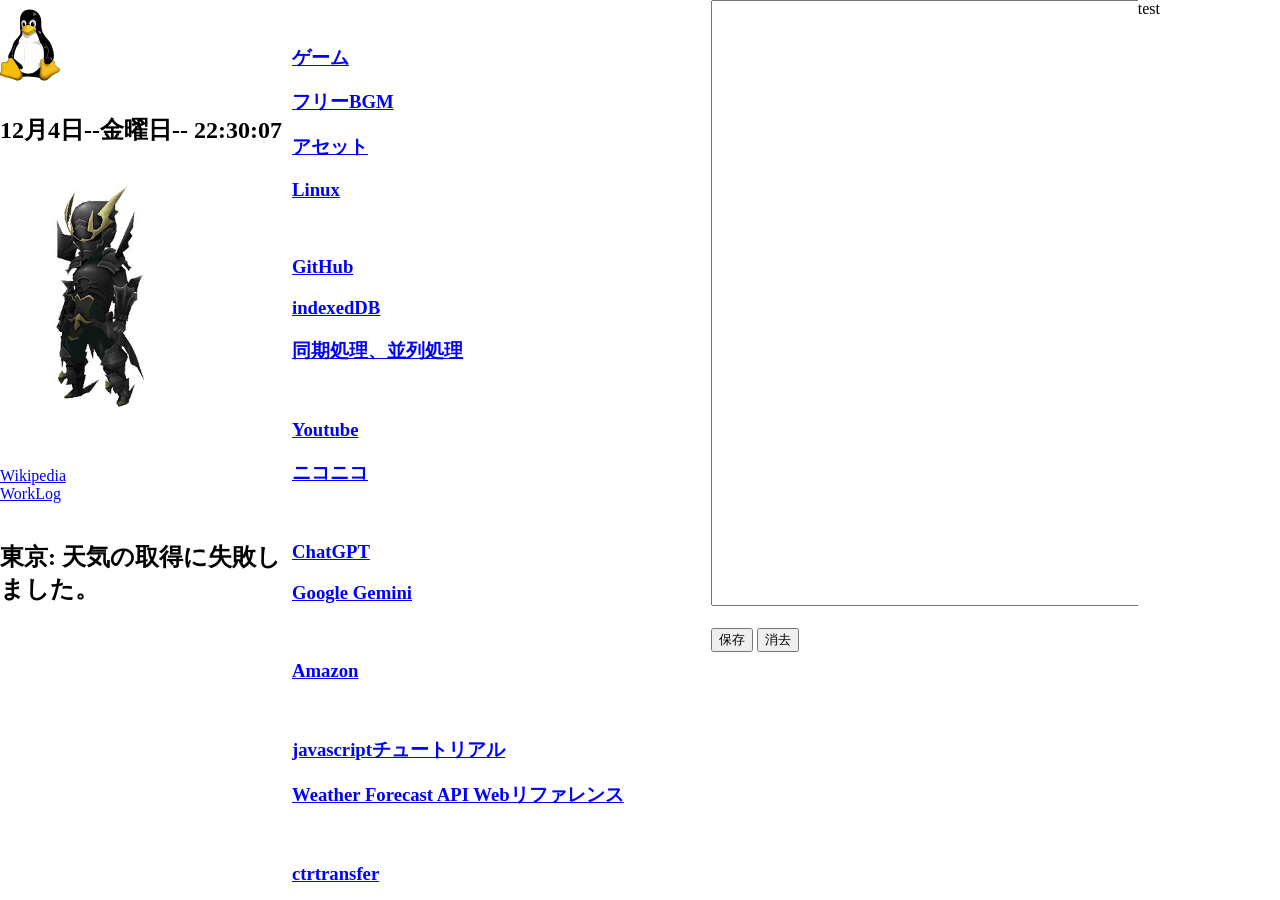
<file: index.html>
<!doctype html>
<html lang="ja">
    <head>
        <meta charset="utf-8" />
        <title>ようこそ</title>
        <script type ="module" src="/js/main.js"></script>
        <script src="/js/memo.js" defer></script>
        <link rel="icon" type="image/jpg" href="/images/icon.jpg" />
        <link rel="stylesheet" href="/css/tile.css" />
    </head>
    <body>
        <main>
            <div class="tiles">
                <div class="tile">
                    <img src="/images/Tux.svg" alt="ペンギン" width="60" height="90" />
                    <h2>
                        <span id = "calendar">カレンダー</span>
                        <span id = "clock">時計</span>
                    </h2>
                    <br />
                    <span><img src="/images/black.png" alt="暗黒騎士" width="200" height="225" /></span>
                    <br />
                    <br />
                    <br />
                    <br />
                    <span><a href="https://ja.wikipedia.org/wiki/Special:Random">Wikipedia</a></span>
                    <br />
                    <span><a href="http://localhost:3000">WorkLog</a></span>
                    <br />
                    <br />

                    <div>
                        <h2>
                            <span>東京:
                                <span id="weather">天気を取得...</span>
                            </span>
                        </h2>
                    </div>

                    <div class="devTest">

                    </div>

                </div>

                <div class="tile">
                        <iframe
                            src="/bookmark/index.html"
                            title="ブックマーク"
                        ></iframe>
                </div>

                <div class="tile">

                    <textarea id="memo-input" rows="40" cols="85"></textarea>

                    <br />
                    <br />

                    <button id="saveMemo">保存</button>
                    <button id="clearMemo">消去</button>

                    <p id="save-status"></p>
                </div>
                <div class="tile">
                    test
                </div>
            </div>
        </main>
    </body>
</html>
</file>
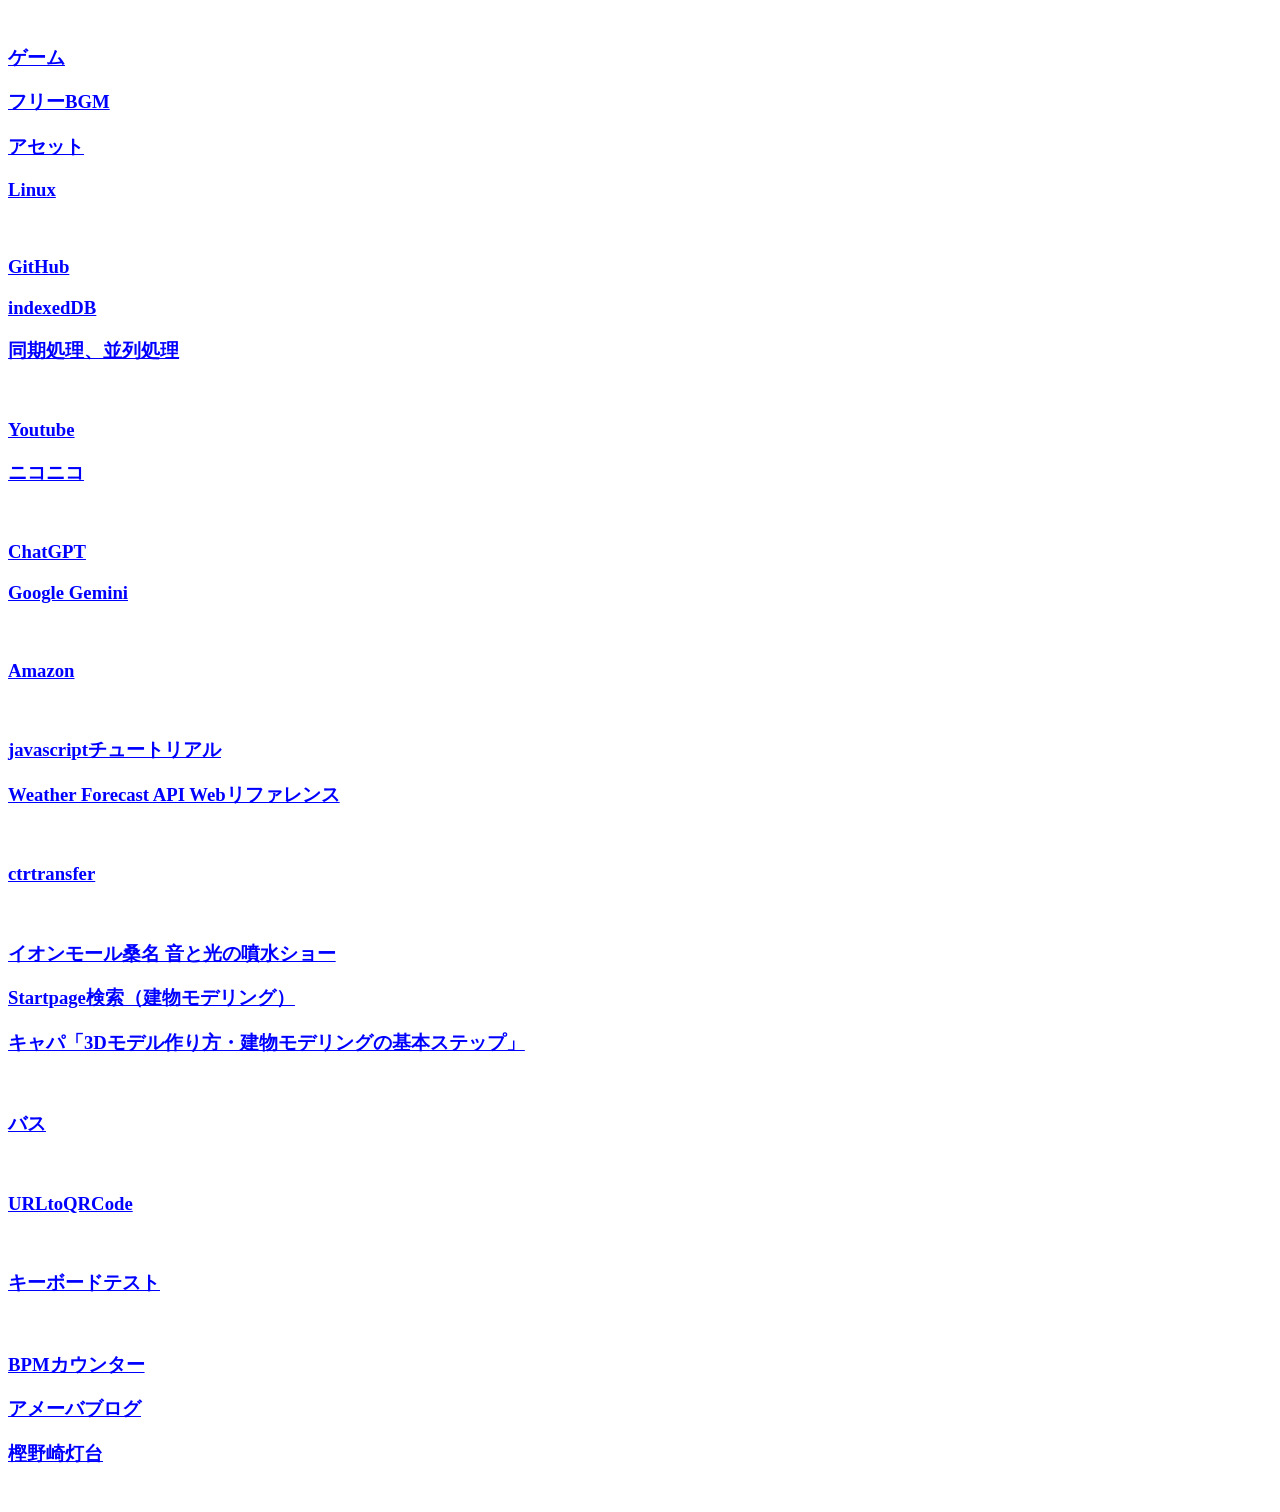
<file: bookmark/index.html>
<!DOCTYPE html>
<html lang="ja"><head><meta http-equiv="Content-Type" content="text/html; charset=UTF-8">
    <title>ブックマーク</title>
    <link rel="icon" type="image/jpg" href="/images/icon.jpg" />
    <link rel="stylesheet" href="/css/style.css" />
    <base target="_top">
  </head>
  <body>
    <header></header>
        <main>

            <br>
            <h3><a href="/bookmark/game.html">ゲーム</a></h3>
            <h3><a href="/bookmark/free-bgm.html">フリーBGM</a></h3>
            <h3><a href="/bookmark/assets.html">アセット</a></h3>
            <h3><a href="/bookmark/linux.html">Linux</a></h3>
            <br>
            <h3><a href="https://github.com/">GitHub</a></h3>
            <h3><a href="https://github.com/peter-norio/JavaScript-API/tree/main/indexeddb-sample">indexedDB</a></h3>
            <h3><a href="https://qiita.com/kyabetsuda/items/384a57ff6b7250de40ad">同期処理、並列処理</a></h3>
            <br>
            <h3><a href="https://www.youtube.com/feed/you">Youtube</a></h3>
            <h3><a href="https://www.nicovideo.jp/video_top">ニコニコ</a></h3>
            <br />
            <h3><a href="https://chatgpt.com/ja-JP/">ChatGPT</a></h3>
            <h3><a href="https://gemini.google.com/app">Google Gemini</a></h3>
            <br>
            <h3><a href="https://www.amazon.co.jp/">Amazon</a></h3>
            <br>
            <h3><a href="https://ja.javascript.info/">javascriptチュートリアル</a></h3>
            <h3><a href="https://open-meteo.com/en/docs?utm_source=chatgpt.com">Weather Forecast API</a><a href="https://developer.mozilla.org/ja/"> Webリファレンス</a></h3>
            <br>
            <h3><a href="https://3ds.hacks.guide/ctrtransfer.html">ctrtransfer</a></h3>
            <br>
            <h3><a href="https://kuwana-inabe.goguynet.jp/2021/06/19/aeonkuwana-funsui/">イオンモール桑名 音と光の噴水ショー</a></h3>
            <h3><a href="https://www.startpage.com/do/search?q=%E5%BB%BA%E7%89%A9%E3%83%A2%E3%83%87%E3%83%AA%E3%83%B3%E3%82%B0&amp;segment=startpage.vivaldi">Startpage検索（建物モデリング）</a></h3>
            <h3><a href="https://www.capa.co.jp/archives/50705">キャパ「3Dモデル作り方・建物モデリングの基本ステップ」</a></h3>
            <br>
            <h3><a href="https://www.highwaybus.com/gp/reference/refCertification?refCertSelected=selected">バス</a></h3>
            <br>
            <h3><a href="https://qr.quel.jp/url.php">URLtoQRCode</a></h3>
            <br>
            <h3><a href="https://www.onlinemictest.com/ja/keyboard-test/">キーボードテスト</a></h3>
            <br>
            <h3><a href="https://bpm.mononichi.com">BPMカウンター</a></h3>
            <h3><a href="https://blog.ameba.jp/ucs/top.do">アメーバブログ</a></h3>
            <h3><a href="/bookmark/kashinozaki.html">樫野崎灯台</a></h3>
            <br>
        </main>
    <footer></footer>
</body></html>
</file>
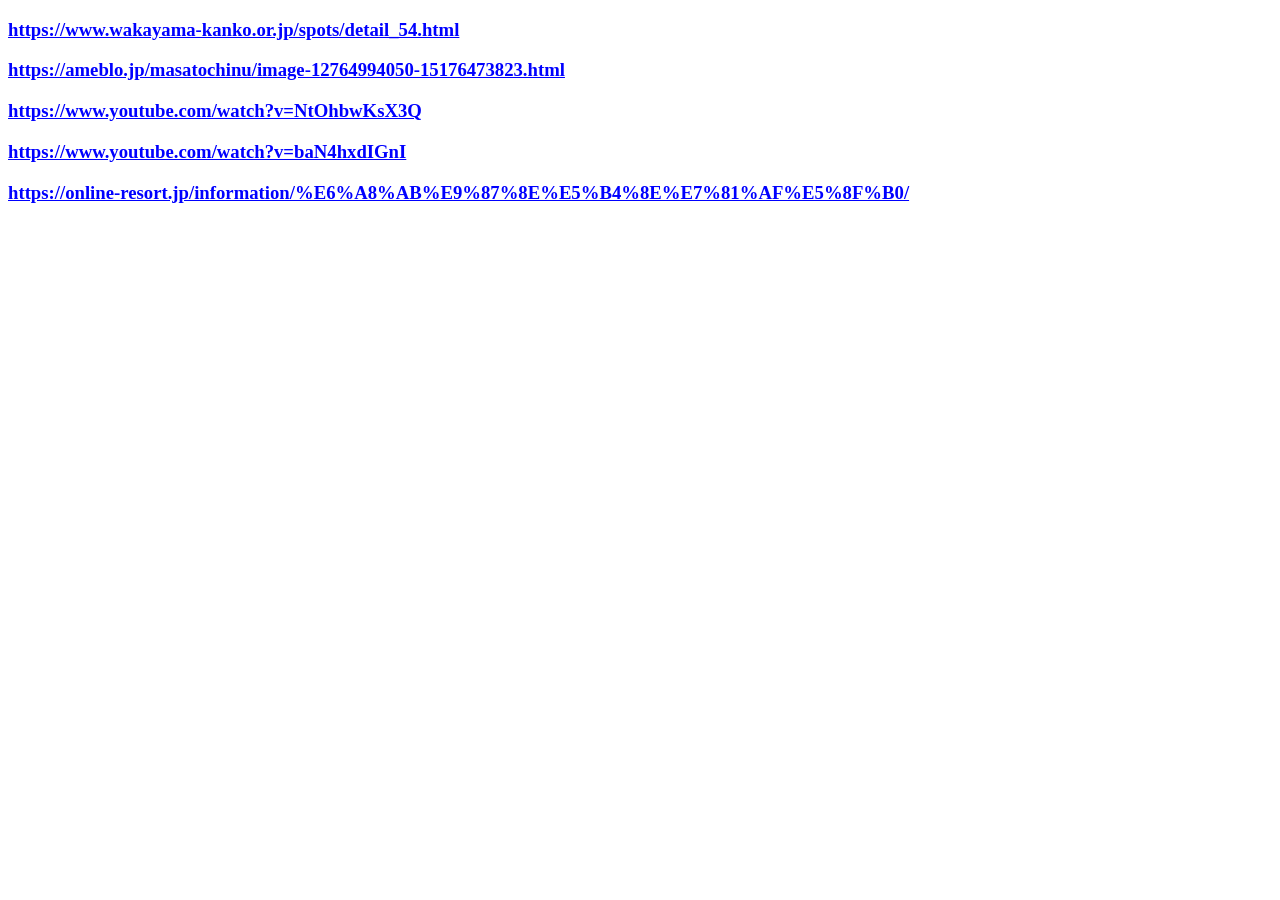
<file: kashinozaki.html>
<!DOCTYPE html>
<html lang="">
  <head>
    <meta charset="utf-8">
    <title>樫野埼灯台</title>
    <link rel="icon" type="image/jpg" href="images/icon.jpg">
    <style>
    a,a:visited{
        color: blue;
    }
    </style>
  </head>
  <body>
    <header></header>
        <main>
            <h3><a href="https://www.wakayama-kanko.or.jp/spots/detail_54.html">https://www.wakayama-kanko.or.jp/spots/detail_54.html</a></h3>
            <h3><a href="https://ameblo.jp/masatochinu/image-12764994050-15176473823.html">https://ameblo.jp/masatochinu/image-12764994050-15176473823.html</a></h3>
            <h3><a href="https://www.youtube.com/watch?v=NtOhbwKsX3Q">https://www.youtube.com/watch?v=NtOhbwKsX3Q</a></h3>
            <h3><a href="https://www.youtube.com/watch?v=baN4hxdIGnI">https://www.youtube.com/watch?v=baN4hxdIGnI</a></h3>
            <h3><a href="https://online-resort.jp/information/%E6%A8%AB%E9%87%8E%E5%B4%8E%E7%81%AF%E5%8F%B0/">https://online-resort.jp/information/%E6%A8%AB%E9%87%8E%E5%B4%8E%E7%81%AF%E5%8F%B0/</a></h3>
        </main>
    <footer></footer>
  </body>
</html>
</file>
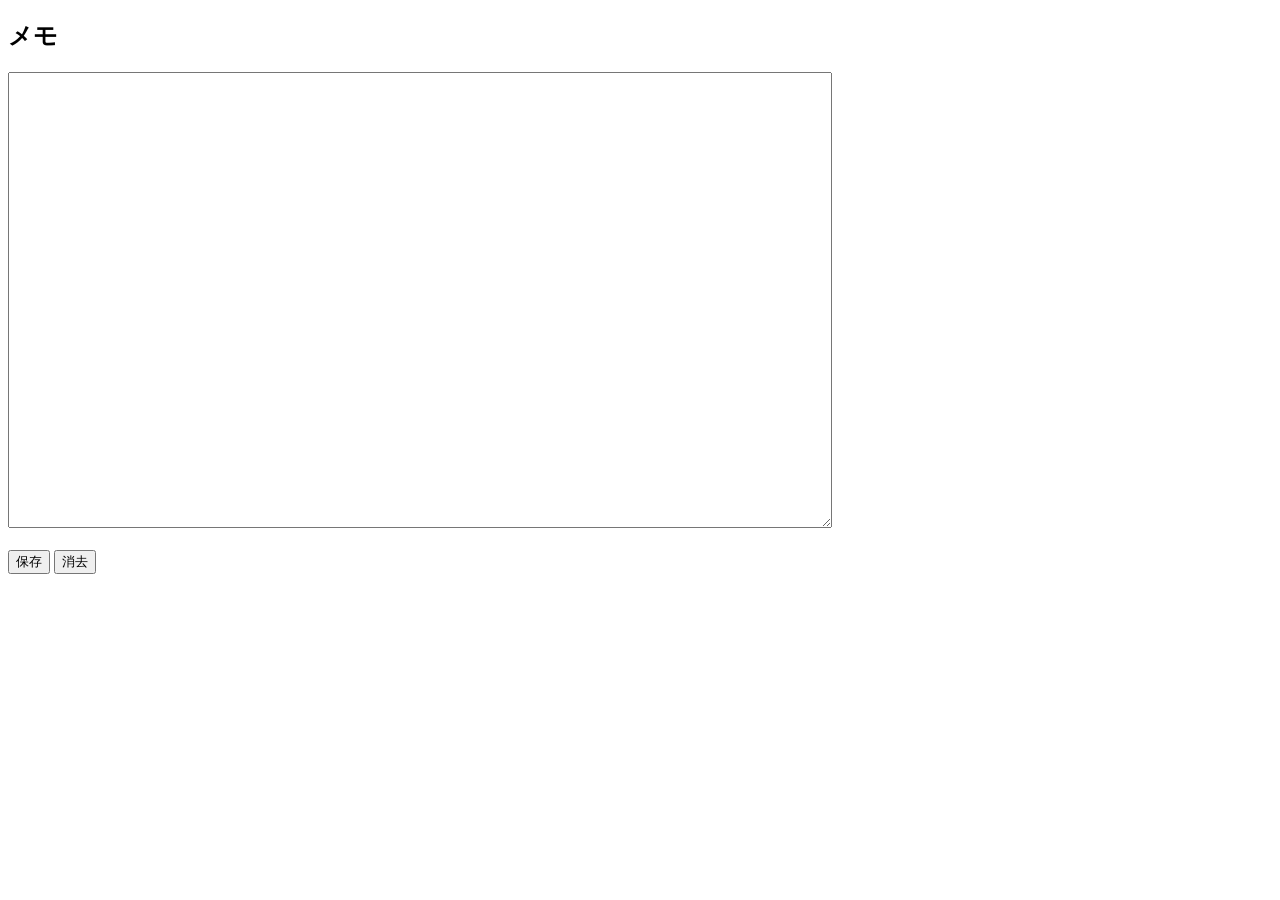
<file: memo.html>
<!doctype html>
<html lang="ja">
    <head>
        <meta charset="utf-8" />
        <title>メモ</title>
        <script src="/js/memo.js" defer></script>
        <link rel="icon" type="image/jpg" href="/images/icon.jpg" />
        <link rel="stylesheet" href="/css/style.css" />
    </head>
    <body>
        <h2>メモ</h2>

        <textarea id="memo-input" rows="30" cols="100"></textarea>

        <br />
        <br />

        <button id="saveMemo">保存</button>
        <button id="clearMemo">消去</button>

        <p id="save-status"></p>
    </body>
</html>
</file>
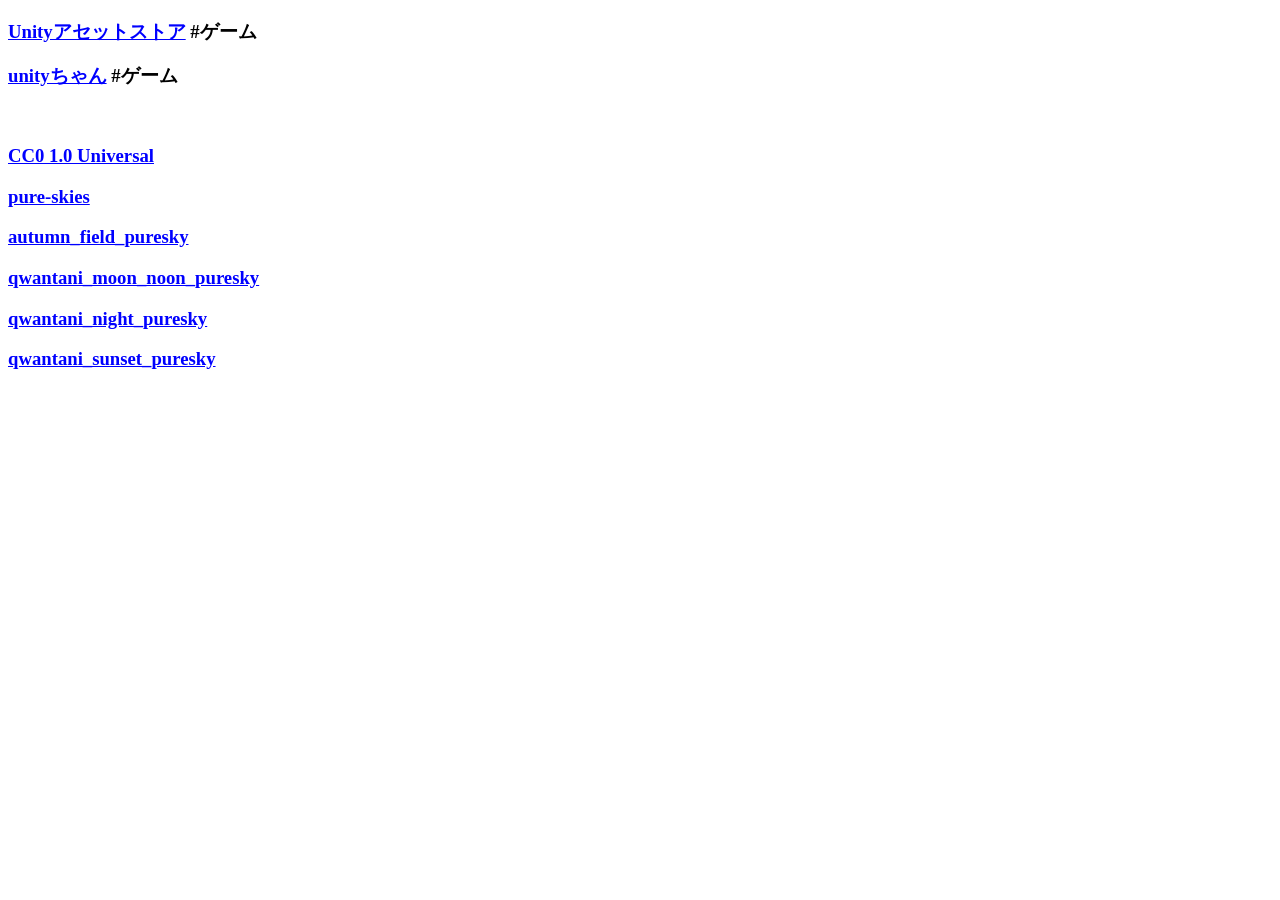
<file: bookmark/assets.html>
<!DOCTYPE html>
<html lang="ja"><head><meta http-equiv="Content-Type" content="text/html; charset=UTF-8">

    <title>アセット</title>
    <link rel="icon" type="image/jpg" href="/images/icon.jpg" />
    <link rel="stylesheet" href="/css/style.css" />
  </head>
  <body>
    <header></header>
        <main>
            <h3><a href="https://assetstore.unity.com/ja-JP">Unityアセットストア</a> #ゲーム</h3>
            <h3><a href="https://unity3d.jp/unity-chan/">unityちゃん</a> #ゲーム</h3>
            <br>
            <h3><a href="https://creativecommons.org/publicdomain/zero/1.0/">CC0 1.0 Universal</a></h3>
            <h3><a href="https://polyhaven.com/hdris/pure-skies">pure-skies</a></h3>
            <h3><a href="https://polyhaven.com/a/autumn_field_puresky">autumn_field_puresky</a></h3>
            <h3><a href="https://polyhaven.com/a/qwantani_moon_noon_puresky">qwantani_moon_noon_puresky</a></h3>
            <h3><a href="https://polyhaven.com/a/qwantani_night_puresky">qwantani_night_puresky</a></h3>
            <h3><a href="https://polyhaven.com/a/qwantani_sunset_puresky">qwantani_sunset_puresky</a></h3>
        </main>
    <footer></footer>
</body></html>
</file>
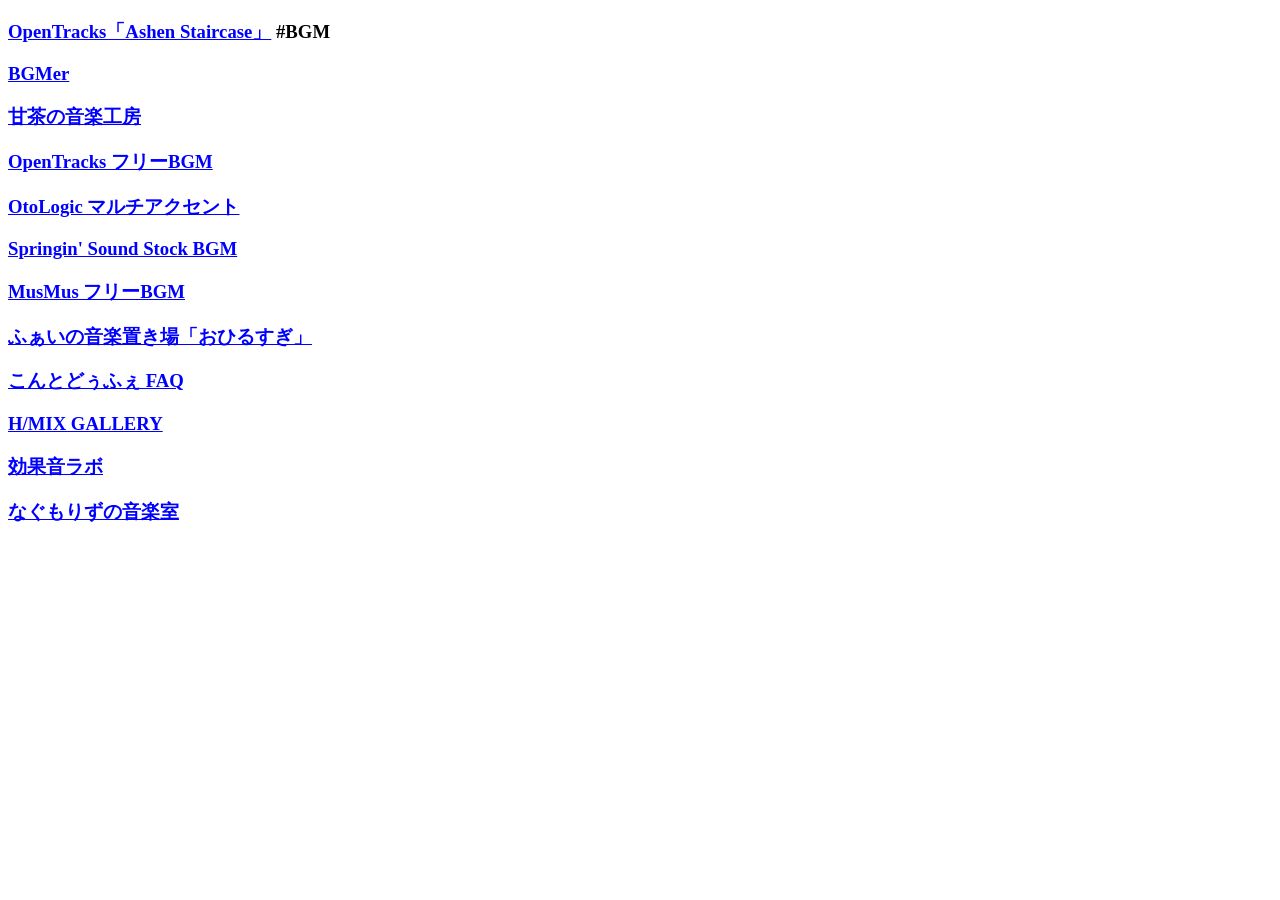
<file: bookmark/free-bgm.html>
<!DOCTYPE html>
<html lang="ja"><head><meta http-equiv="Content-Type" content="text/html; charset=UTF-8">

    <title>フリーBGM</title>
    <link rel="icon" type="image/jpg" href="/images/icon.jpg" />
    <link rel="stylesheet" href="/css/style.css" />
  </head>
  <body>
    <header></header>
        <main>
            <h3><a href="https://opentracks.com/bgm/detail/23856">OpenTracks「Ashen Staircase」</a> #BGM</h3>
            <h3><a href="https://bgmer.net/">BGMer</a></h3>
            <h3><a href="https://amachamusic.chagasi.com/">甘茶の音楽工房</a></h3>
            <h3><a href="https://opentracks.com/">OpenTracks フリーBGM</a></h3>
            <h3><a href="https://otologic.jp/free/se/multi-accent01.html">OtoLogic マルチアクセント</a></h3>
            <h3><a href="https://www.springin.org/sound-stock/category/bgm/">Springin' Sound Stock BGM</a></h3>
            <h3><a href="https://musmus.main.jp/music.html">MusMus フリーBGM</a></h3>
       	    <h3><a href="https://www.youtube.com/watch?v=MXyspoCaQls">ふぁいの音楽置き場「おひるすぎ」</a></h3>
            <h3><a href="https://conte-de-fees.com/qa">こんとどぅふぇ FAQ</a></h3>
            <h3><a href="https://www.hmix.net/">H/MIX GALLERY</a></h3>
            <h3><a href="https://soundeffect-lab.info/">効果音ラボ</a></h3>
            <h3><a href="https://nagumorizu.com/">なぐもりずの音楽室</a></h3>
        </main>
    <footer></footer>
</body></html>
</file>
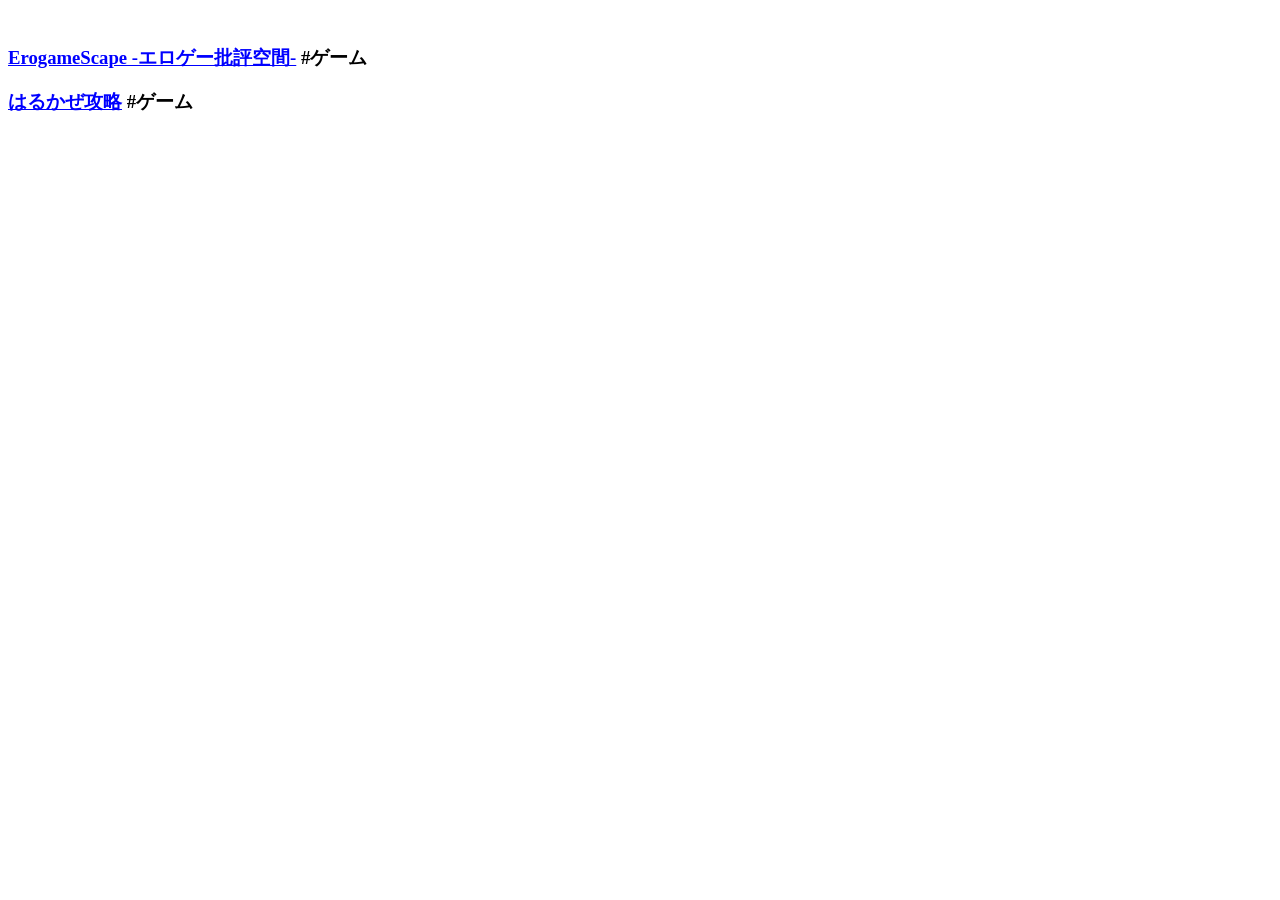
<file: bookmark/game.html>
<!DOCTYPE html>
<html lang="ja"><head><meta http-equiv="Content-Type" content="text/html; charset=UTF-8">

    <title>ゲーム</title>
    <link rel="icon" type="image/jpg" href="/images/icon.jpg" />
    <link rel="stylesheet" href="/css/style.css" />
  </head>
  <body>
    <header></header>
        <main>
            <br />
            <h3><a href="https://erogamescape.dyndns.org/~ap2/ero/toukei_kaiseki/">ErogameScape -エロゲー批評空間-</a> #ゲーム</h3>
            <h3><a href="https://lastcharles.com/pc-18/walkthrough/pc-18/harukazedori-ni-tomarigi-o">はるかぜ攻略</a> #ゲーム</h3>
        </main>
    <footer></footer>
</body></html>
</file>
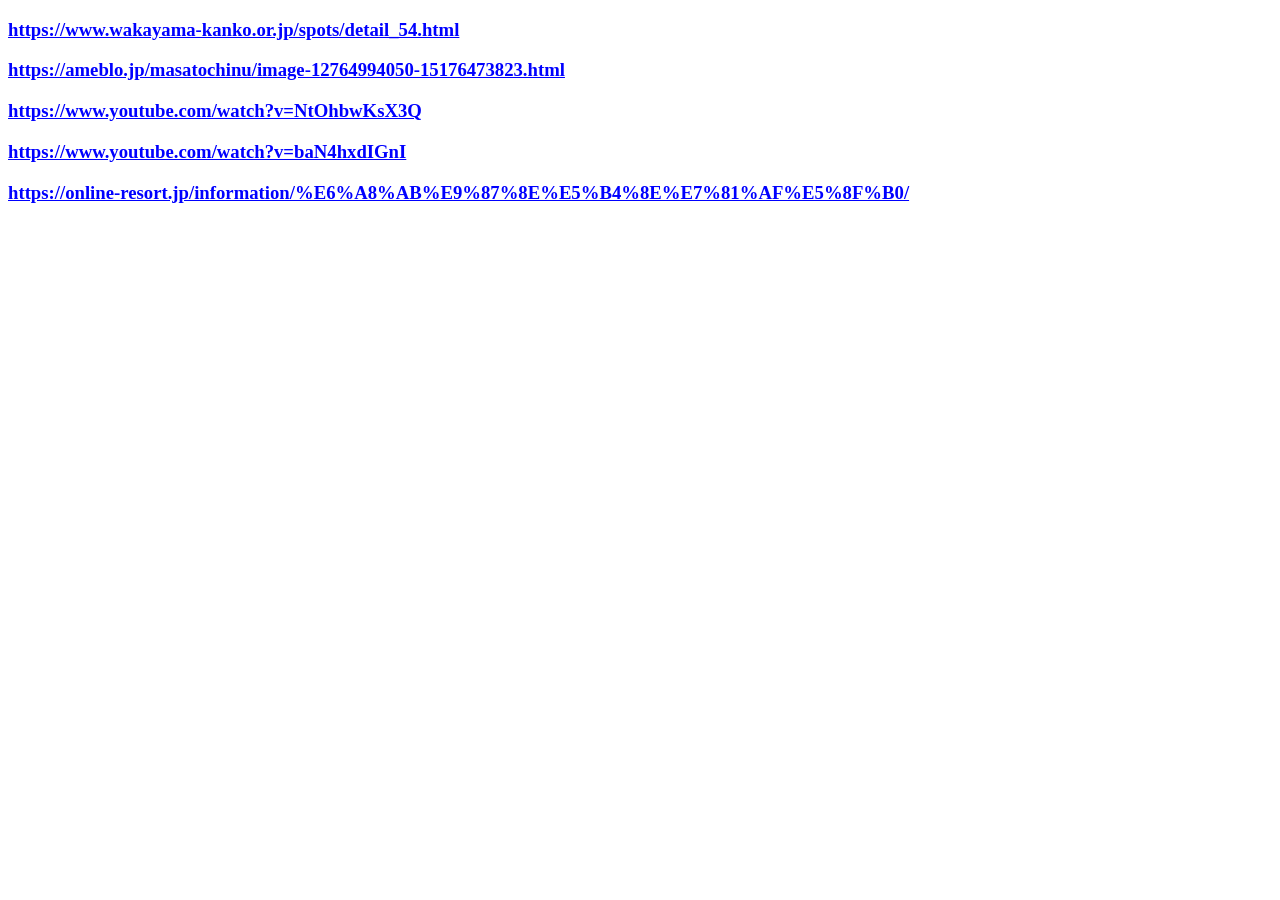
<file: bookmark/kashinozaki.html>
<!DOCTYPE html>
<html lang="ja">
  <head>
    <meta charset="utf-8">
    <title>樫野埼灯台</title>
    <link rel="icon" type="image/jpg" href="/images/icon.jpg" />
    <link rel="stylesheet" href="/css/style.css" />
  </head>
  <body>
    <header></header>
        <main>
            <h3><a href="https://www.wakayama-kanko.or.jp/spots/detail_54.html">https://www.wakayama-kanko.or.jp/spots/detail_54.html</a></h3>
            <h3><a href="https://ameblo.jp/masatochinu/image-12764994050-15176473823.html">https://ameblo.jp/masatochinu/image-12764994050-15176473823.html</a></h3>
            <h3><a href="https://www.youtube.com/watch?v=NtOhbwKsX3Q">https://www.youtube.com/watch?v=NtOhbwKsX3Q</a></h3>
            <h3><a href="https://www.youtube.com/watch?v=baN4hxdIGnI">https://www.youtube.com/watch?v=baN4hxdIGnI</a></h3>
            <h3><a href="https://online-resort.jp/information/%E6%A8%AB%E9%87%8E%E5%B4%8E%E7%81%AF%E5%8F%B0/">https://online-resort.jp/information/%E6%A8%AB%E9%87%8E%E5%B4%8E%E7%81%AF%E5%8F%B0/</a></h3>
        </main>
    <footer></footer>
  </body>
</html>
</file>
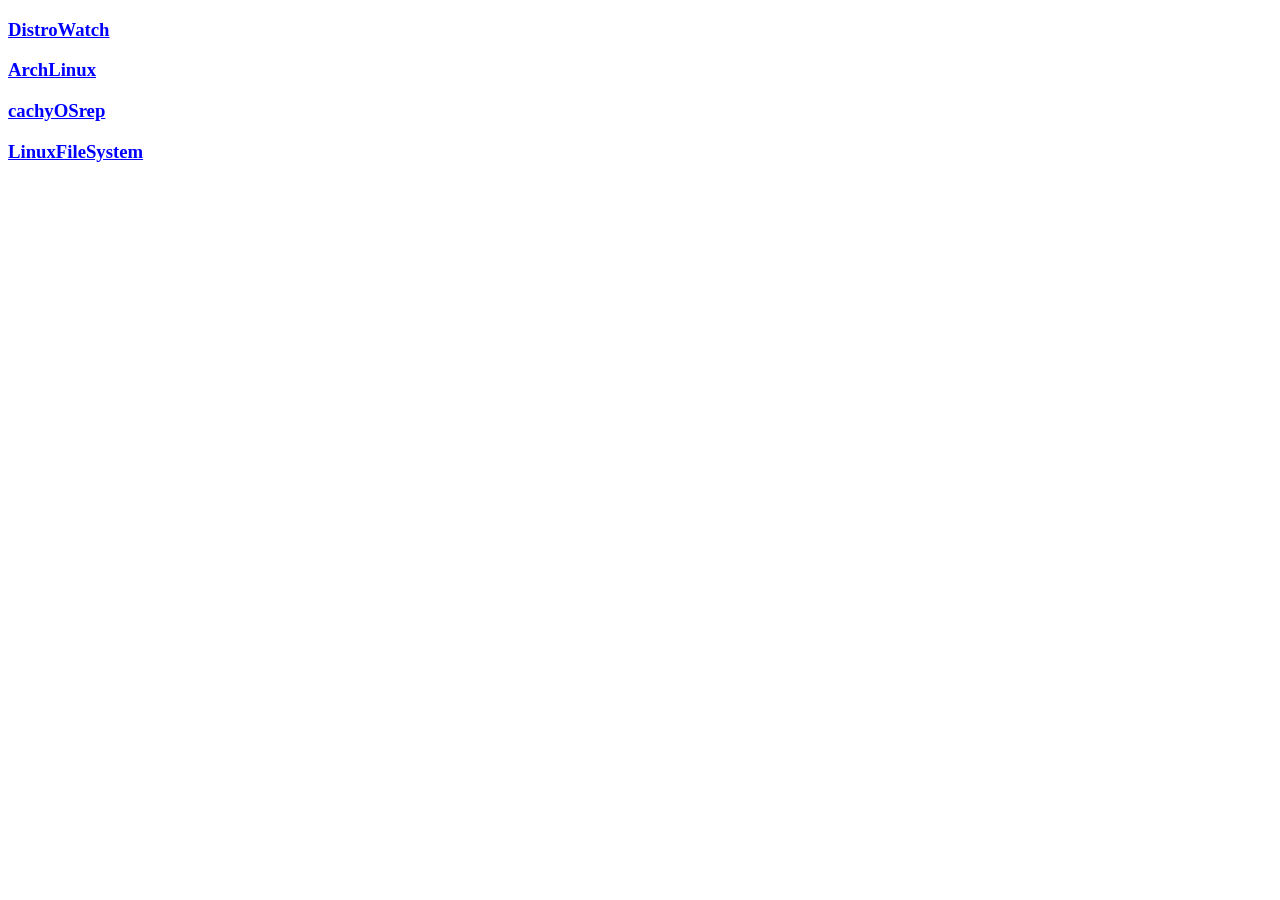
<file: bookmark/linux.html>
<!DOCTYPE html>
<html lang="ja"><head><meta http-equiv="Content-Type" content="text/html; charset=UTF-8">

    <title>Linux</title>
    <link rel="icon" type="image/jpg" href="/images/icon.jpg" />
    <link rel="stylesheet" href="/css/style.css" />
  </head>
  <body>
    <header></header>
        <main>
            <h3><a href="https://distrowatch.com/">DistroWatch</a></h3>
            <h3><a href="https://archlinux.org/">ArchLinux</a></h3>
            <h3><a href="https://packages.cachyos.org/">cachyOSrep</a></h3>
            <h3><a href="https://qiita.com/AsahinaKei/items/09ee7ce55b1a0be01ff0">LinuxFileSystem</a></h3>
        </main>
    <footer></footer>
</body></html>
</file>
<file: css/tile.css>
body {
    margin: 0px;
}

a,a:visited {
    color: blue;
}

.tiles {
    display: grid;
    grid-template-columns: 2fr 3fr 3fr 1fr;
    height: 100vh;
    box-sizing: border-box;
}

.tile {
    overflow-y: auto;
    scrollbar-width: none;
}

.tile iframe {
    display: block;
    width: 100%;
    height: 100%;
    border: none;
}
</file>
<file: css/style.css>
a,a:visited {
    color: blue;
}

html {
    scrollbar-width: none;
}
</file>
